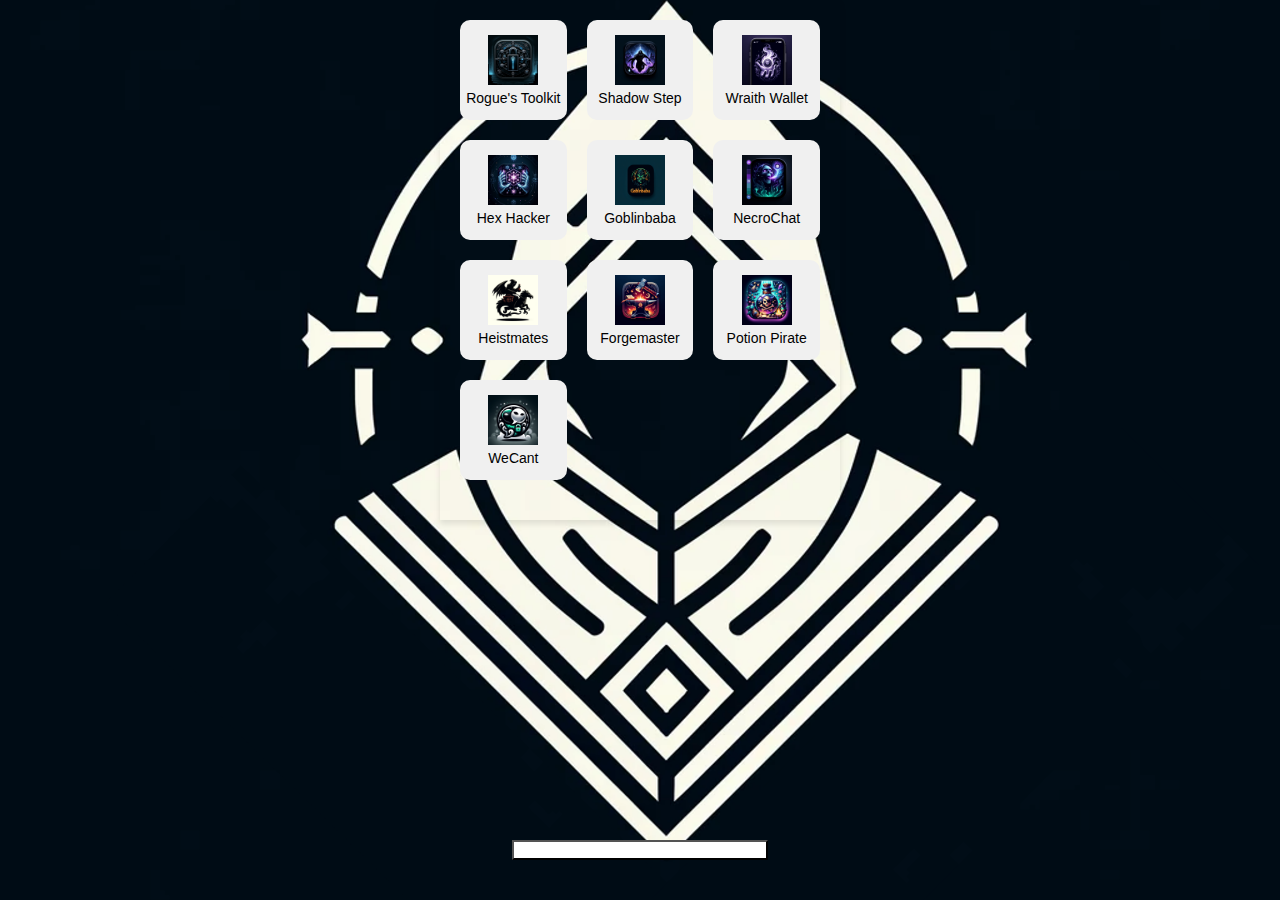
<file: index.html>
<!DOCTYPE html>
<html lang="en">
  <head>
    <meta charset="UTF-8" />
    <meta name="viewport" content="width=device-width, initial-scale=1.0" />
    <title>D&D Companion App</title>
    <link rel="stylesheet" href="styles.css" />
  </head>
  <body>
    <div class="container">
      <div class="home-screen">
        <!-- App icons will be added here -->
      </div>
      <div class="app-container">
        <!-- App content will be displayed here -->
      </div>
      <button id="home-button"></div>
    </div>
    <script src="app.js"></script>
  </body>
</html>
</file>
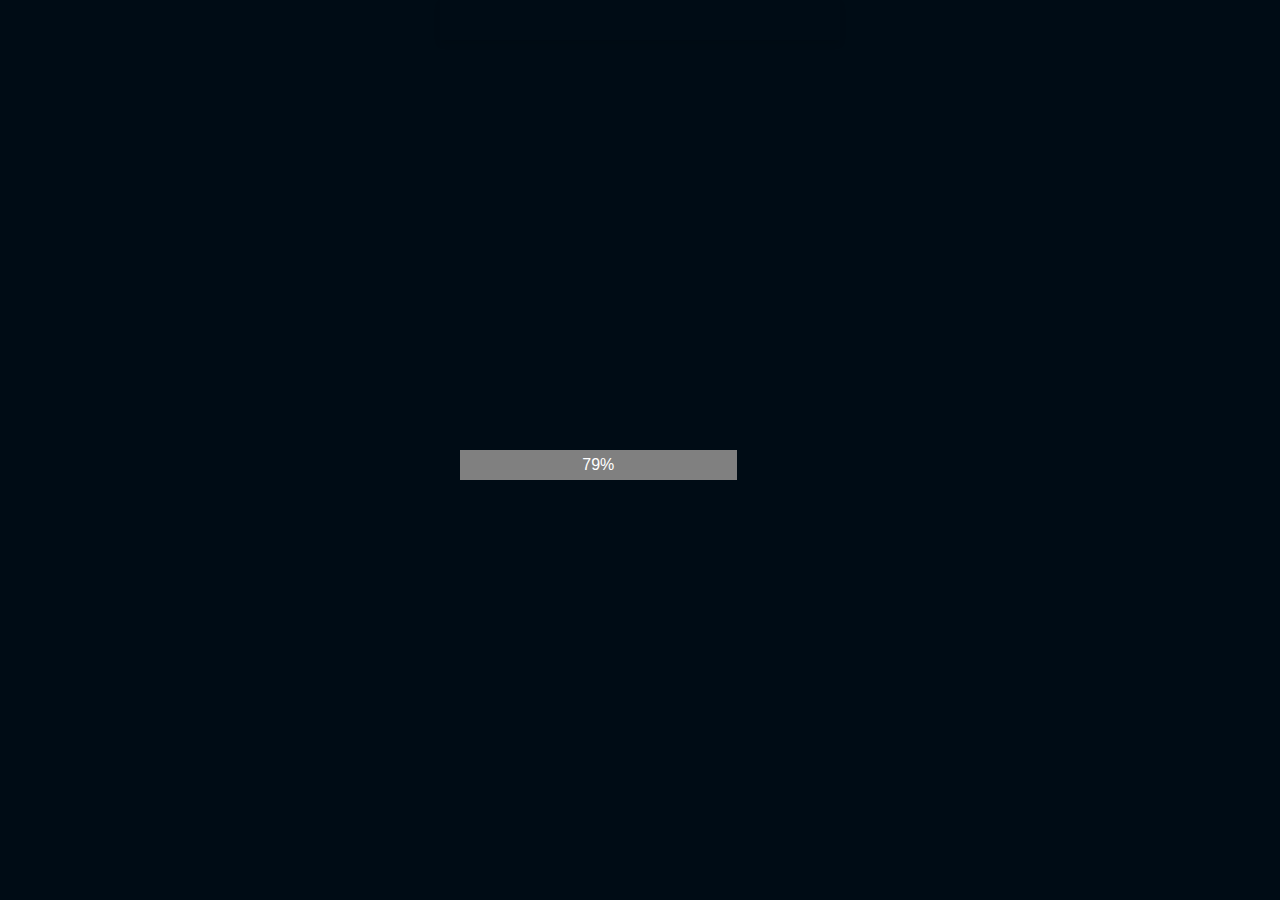
<file: loading.html>
<!DOCTYPE html>
<html lang="en">
  <head>
    <meta charset="UTF-8" />
    <meta name="viewport" content="width=device-width, initial-scale=1.0" />
    <title>Shadow Bazaar</title>
    <link rel="stylesheet" href="styles.css" />
    <link rel="stylesheet" href="loading.css" />
  </head>
  <body>
    <div class="container">
      <div id="myProgress">
        <div id="myBar">0%</div>
      </div>
      <div class="welcome-container">
        <img id="welcome-image" class="hidden" src="ShadowBazaar.png"></img>
        <button id="enter" class="hidden">Enter</button>
      </div>
    </div>
    <script src="shadow.js"></script>
  </body>
</html>
</file>
<file: styles.css>
* {
  box-sizing: border-box;
  margin: 0;
  padding: 0;
}

body {
  font-family: Arial, sans-serif;
  background-color: #f0f0f0;
  background-image: url("ShadowBazaar.png");
  background-attachment: fixed;
  background-size: cover !important;
  background-position: 50% 50%;
}

.container {
  max-width: 400px;
  margin: 0 auto;
  padding: 20px;
  box-shadow: 0 4px 6px rgba(0, 0, 0, 0.1);
}

.home-screen {
  display: grid;
  grid-template-columns: repeat(3, 1fr);
  gap: 20px;
  margin-bottom: 20px;
}

.app-icon {
  display: flex;
  flex-direction: column;
  align-items: center;
  justify-content: center;
  height: 100px;
  background-color: #f0f0f0;
  border-radius: 10px;
  cursor: pointer;
}

.app-icon img {
  width: 50px;
  height: 50px;
  margin-bottom: 5px;
}

.app-icon span {
  font-size: 14px;
  text-align: center;
}

.app-container {
  display: none;
  position: absolute;
  background: white;
  top: 0;
  left: 0;
  width: 100%;
  height: 100%;
  padding: 20px;
}

.app-header {
  display: flex;
  justify-content: space-between;
  align-items: center;
  margin-bottom: 20px;
}

.app-header h2 {
  font-size: 24px;
}

.close-btn {
  font-size: 18px;
  background-color: transparent;
  border: none;
  cursor: pointer;
}

.spellbook-sync {
  position: relative;
  height: 90%;
  width: 100%;
}

/* Then style the iframe to fit in the container div with full height and width */
.responsive-iframe {
  width: 100%;
  height: 100%;
}

.enabled {
  font-size: 8pt;
  color: white;
  background-color: green;
  padding: 2px;
  margin: 2px;
}

.disabled {
  font-size: 8pt;
  color: white;
  background-color: grey;
  width: fit-content;
  padding: 2px;
  margin: 2px;
}

.premium {
  font-size: 8pt;
  color: black;
  background: linear-gradient(-45deg, #fded84, #d5a023, #d3d3c1);
  background-size: 400% 400%;
  animation: gradient 2s ease infinite;
  width: fit-content;
  padding: 2px;
  margin: 2px;
}

@keyframes gradient {
  0% {
    background-position: 0% 50%;
  }
  50% {
    background-position: 100% 50%;
  }
  100% {
    background-position: 0% 50%;
  }
}

.statuses {
  display: flex;
  flex-direction: row;
}

#home-button {
    position: absolute;
    background: white;
    bottom: 40px;
    width: 20%;
    height: 20px;
    left: 40%;
    z-index: 1000;
}
</file>
<file: loading.css>
#myProgress {
  position: fixed;
  top: 50%;
  max-width: 350px;
  background-color: black;
}

#myBar {
  width: 0%;
  height: 30px;
  background-color: grey;
  text-align: center; /* To center it horizontally (if you want) */
  line-height: 30px; /* To center it vertically */
  color: white;
}

#enter {
  width: 100%;
  height: 40px;
  background-color: black;
  text-align: center; /* To center it horizontally (if you want) */
  line-height: 40px; /* To center it vertically */
  color: white;
}

#welcome-image {
  width: 95%;
}

.welcome-container {
  margin: 0;
  position: absolute;
  top: 40vh;
  left: 50vw;
  -ms-transform: translate(-50%, -50%);
  transform: translate(-50%, -50%);
}

.hidden {
  display: none;
}

body {
  background-color: #000c15;
  background-image: none;
}

.fade-in {
  animation: fadeIn 4s;
}

@keyframes fadeIn {
  0% {
    opacity: 0;
  }
  25% {
    opacity: 0;
  }
  100% {
    opacity: 1;
  }
}

.fade-out {
  animation: fadeOut 1s;
  transition: transform 1s;
  transform: translateY(50vh);
}

@keyframes fadeOut {
  0% {
    opacity: 1;
  }

  100% {
    opacity: 0;
  }
}
</file>
